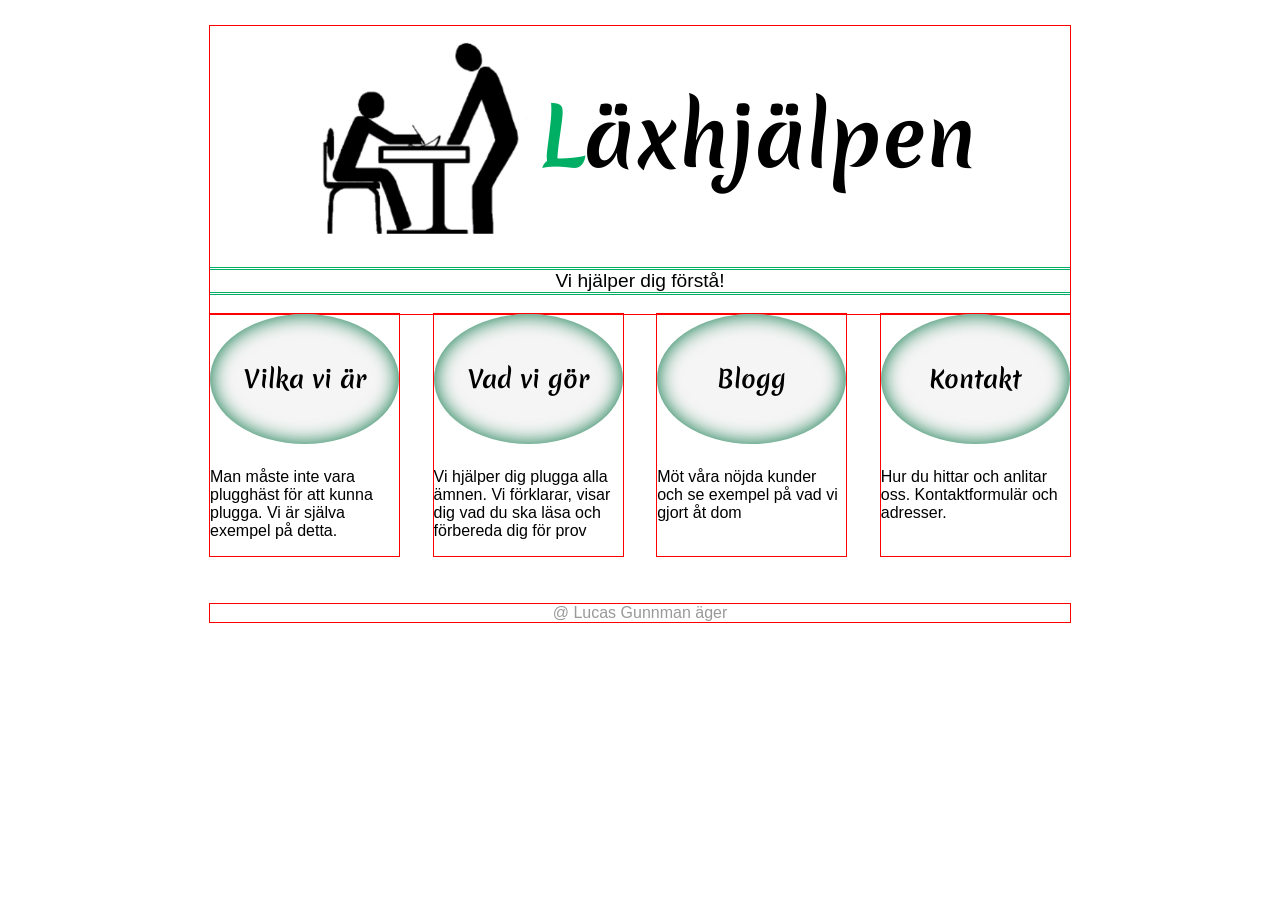
<file: Läxhjälp/html/Index.html>
<!DOCTYPE html>
<html lang="sv">
<head>
    <meta charset="UTF-8"/>
    <title>Starta-Läxhjälp</title>
    <link rel="stylesheet" href="css/laxhjalpen.css">
    <link rel="preconnect" href="https://fonts.googleapis.com">
    <link rel="preconnect" href="https://fonts.gstatic.com" crossorigin>
    <link href="https://fonts.googleapis.com/css2?family=Merienda:wght@300..900&display=swap" rel="stylesheet">
</head>

<body class="startpage">
    <header>
        <div class="hwrap">
            <a href="./"><img class="logo" alt="Startsidan" src="img/Skärmbild 2026-10-01 094606.png"/></a>
                <h1>Läxhjälpen</h1>
        </div>
        <p class="tagline">Vi hjälper dig förstå!</p>
    </header>
    <section class="menu">
        <h2><a href="om-oss.html">Vilka vi är</a></h2>
        <p>Man måste inte vara plugghäst för att kunna plugga. Vi är själva exempel på detta.</p>
    </section>
    <section class="menu">
        <h2><a href="arbeten.html">Vad vi gör</a></h2>
        <p>Vi hjälper dig plugga alla ämnen. Vi förklarar, visar dig vad du ska läsa och förbereda dig för prov</p>
    </section>
    <section class="menu">
        <h2><a href="blog.php">Blogg</a></h2>
        <p>Möt våra nöjda kunder och se exempel på vad vi gjort åt dom</p>
    </section>
    <section class="menu">
        <h2><a href="contact.php">Kontakt</a></h2>
        <p>Hur du hittar och anlitar oss. Kontaktformulär och adresser.</p>
    </section>
    <footer>@ Lucas Gunnman äger</footer>
    
</body>
</html>
</file>
<file: Läxhjälp/html/css/laxhjalpen.css>
@charset "UTF-8";

body{
    margin: auto;
    max-width: 860px;
    font-family: "Helvetica Neue", "Liberation Sans", Calibri, Arial, sans-serif;
    font-size: 100%;
}
section, header, footer {
    outline: 1px solid red;
}
header{
    text-align: center;
}
.startpage h1 {
    font-size: 500%;
}
.tagline {
    font-size: 120%;
    padding: 0.5sem;
    border-top: 3px double #00AF64;
    border-bottom: 3px double #00AF64;
    margin: 1em 0;
}
h1 {
    font-family: "Merienda", cursive;
}
h1::first-letter {
    color: #00af64;
}
.menu h2 {
    font-family: "Merienda", cursive;
    margin: 0 0 1em;
    padding: 2em 0;
    background-color: #F5F5F5;
    text-align: center;
    box-shadow: inset 0 0 20px #007241;
    border-radius: 50%;
}
footer {
    margin-top: 3em;
    text-align: center;
    color: #999;
}

.startpage .logo {
    width: 235px;
    height: 198px;
}
.hwrap{
    display: flex;
    flex-wrap: wrap;
    align-items: center;
    justify-content: center;
}
hwrap a {
    margin-right: 30px;
}

.startpage {
    display: flex;
    flex-wrap: wrap;
    justify-content: space-between;
}
.startpage header,
.startpage footer {
    flex: 0 0 100%;
}
.startpage section {
    flex: 0 0 22%
}
html{
    margin: 2%;
}

.menu a:link,
.menu a:visited {
    text-decoration: none;
    color: #000;
}
.menu a:focus,
.menu a:hover {
    text-decoration: underline;
    color: #A62F00;
}
.menu a:active {
    text-decoration: underline;
    color: #FF4900;
}
</file>
